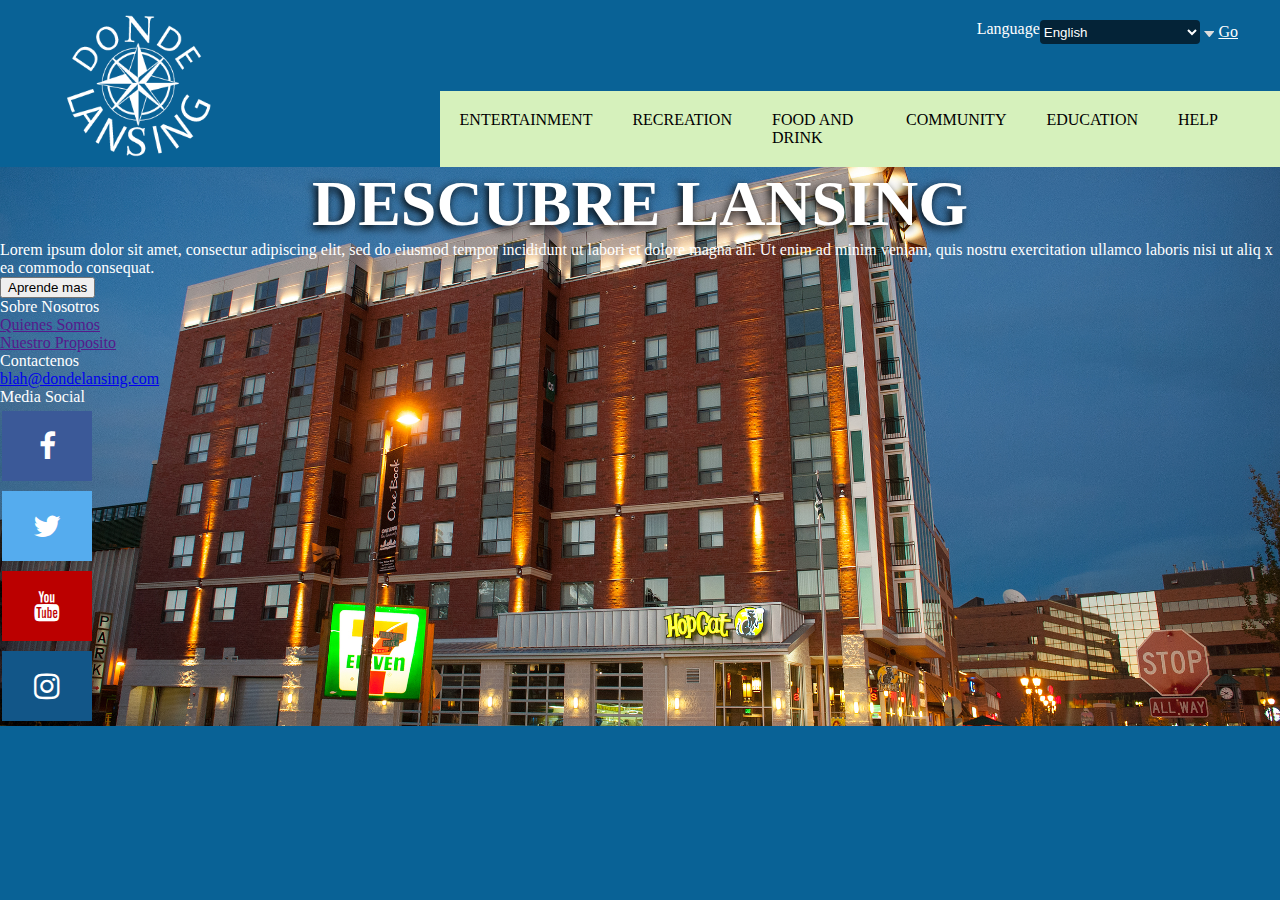
<file: index.html>
<!DOCTYPE html>
<html lang="en">
	<head>
		<meta charset="utf-8">
		<meta content="width=device-width, initial-scale=1.0" name="viewport">
		<link href="https://fonts.googleapis.com/css?family=Open+Sans" rel="stylesheet">
		<link href="https://fonts.googleapis.com/css?family=Merriweather" rel="stylesheet">
		<link rel="stylesheet" href="https://cdnjs.cloudflare.com/ajax/libs/font-awesome/4.7.0/css/font-awesome.min.css">
		<link href="css/_grid.css" rel="stylesheet">
		<link href="css/styles.css" rel="stylesheet">
		<title>Dónde Lansing</title>
	</head>
	<body>
		<div class="grid-container">
			<header class="navbar">
				<div class="header-logo">
					<a href="https://www.dondelansing.com">
						<img src="img/logo.png" alt="header-logo">
					</a>
				</div>	
				<div class="menu">
					<div class="nav-menu-top">
						<div class="language-selector-container">
							<p>Language</p>
							<div class="language-selector-inner-container">
								<select id="language-picker" aria-label="Change language">
									<option disabled value="none">View Dónde Lansing in:</option>
									<option value="en" lang="en">English</option>
									<option value="es" lang="es">español</option>
								</select>
								<svg role="img" aria-hidden="true" class="languagePickerIconDown" focusable="false" width="	10.668753000586781" height="6" viewBox="0 0 10 5.6239">
									<path fill="#DDDDDD" d="M5,6L0,0L10,0"></path>
								</svg>
								<a class="language-selector-link" href="https//:www.dondelansing.com" aria-label="Go to the English version of Dónde Lansing">
									<span aria-hidden="true">Go</span>
								</a>
							</div>
						</div>
					</div>
					<ul class="nav-list">
						<li class=""><a href="#">Entertainment</a>
							<ul class='sub-menu'>
								<li class=""><a href="#">Movies</a></li>
								<li class=""><a href="#">Sports</a></li>
								<li class=""><a href="#">Music</a></li>
							</ul>
						</li>	
						<li class=""><a href="#">Recreation</a>
							<ul class='sub-menu'>
								<li class=""><a href="#">Sports</a></li>
								<li class=""><a href="#">Parks</a></li>
							</ul>
						</li>		
						<li class=""><a href="#">Food and Drink</a> <!--"Food and Drink" -->
							<ul class='sub-menu'>
								<li class=""><a href="#">Mercados Latinos</a></li>
								<li class=""><a href="#">Regular Grocery</a></li>
								<li class=""><a href="#">Dining</a></li>
							</ul>
						</li>
						<li class=""><a href="#">Community</a> <!--"Community" -->
							<ul class='sub-menu'>
								<li class=""><a href="#">Churches</a></li>
								<li class=""><a href="#">Events</a></li>
								<li class=""><a href="#">Volunteer</a></li>
							</ul>
						</li>
						<li class=""><a href="#">Education</a><!--"Education" -->
							<ul class='sub-menu'>
								<li class=""><a href="#">ESL</a></li>
								<li class=""><a href="#">High School Diploma</a></li>
								<li class=""><a href="#">College</a></li>
							</ul>
						</li>
						<li class=""><a href="#">Help</a> <!--"Help" -->
							<ul class='sub-menu'>
								<li class=""><a href="#">Emergency</a></li>
								<li class=""><a href="#">Food Banks</a></li>
							</ul>
						</li>
					</ul> <!-- .nav-list -->
				</div> <!-- .menu -->
			</header> <!-- .navbar -->
	
	
			<div id="container">
				<div class="hero-image">
				<!--Header starts here-->
					<header class="header">
						
						<div class="hero_text">
							<h1>Descubre Lansing</h1>
							<p>Lorem ipsum dolor sit amet, consectur adipiscing elit, sed do eiusmod tempor incididunt ut labori et dolore magna ali. Ut enim ad minim veniam, quis nostru exercitation ullamco laboris nisi 	ut aliq x ea commodo consequat.</p>
							<button>Aprende mas</button>
						</div>	
					</header> 
					<!--Header ends here-->
				
					<!--Footer starts here-->
					<footer> <!--Footer html ideas taken from udacity.com-->
						<div class="container">
							<nav class="footer_primary">
								<ul class="footer_nav"> <!--this is 'about us', 'contact us', and 'social media'-->
									<li class="footer_nav_col">
										<p>Sobre Nosotros</p>
										<ul>
											<li>
												<a href="">Quienes Somos</a>
											</li>
											<li>
												<a href="">Nuestro Proposito</a>
											</li>
								 		</ul>
									</li>
									<li class="footer_nav_col">
									<p>Contactenos</p>
										<ul>
											<li>
												<a href="mailto:blah@dondelansing.com">blah@dondelansing.com</a>
											</li>
										</ul>
									</li>
									<li class="footer_nav_col_last">
										<p>Media Social</p>
										<ul class="social-media-icons-container">
											<li class= "icon-one">
												<a href="#" class="fa fa-facebook"></a>
											</li>
											<li class= "icon-two">
												<a href="#" class="fa fa-twitter"></a>
											</li>
											<li class= "icon-three">
												<a href="#" class="fa fa-youtube"></a>
											</li>
											<li class= "icon-four">
												<a href="#" class="fa fa-instagram"></a>
											</li>
										</ul>
									</li>
								</ul>
							</nav>
						</div>
					</footer>
				</div>
					<!--Footer ends here-->
			</div>
		</div>
	</body>
</html>
</file>
<file: css/styles.css>
/*Dave Brooks' suggestions:
1) get rid of the first 6 lines of the CSS code directly below
2) use this directly above your work: https://gist.github.com/nathansmith/288292
3) David said he uses this 'reset' code with Unsemantic and has for the past 8 years and works very well*/


/* `XHTML, HTML4, HTML5 Reset
----------------------------------------------------------------------------------------------------*/

a,
abbr,
acronym,
address,
applet,
article,
aside,
audio,
b,
big,
blockquote,
body,
canvas,
caption,
center,
cite,
code,
dd,
del,
details,
dfn,
dialog,
div,
dl,
dt,
em,
embed,
fieldset,
figcaption,
figure,
font,
footer,
form,
h1,
h2,
h3,
h4,
h5,
h6,
header,
hgroup,
hr,
html,
i,
iframe,
img,
ins,
kbd,
label,
legend,
li,
mark,
menu,
meter,
nav,
object,
ol,
output,
p,
pre,
progress,
q,
rp,
rt,
ruby,
s,
samp,
section,
small,
span,
strike,
strong,
sub,
summary,
sup,
table,
tbody,
td,
tfoot,
th,
thead,
time,
tr,
tt,
u,
ul,
var,
video,
xmp {
  border: 0;
  margin: 0;
  padding: 0;
  font-size: 100%;
}

html,
body {
  height: 100%;
  background-color: #096296;
}

article,
aside,
details,
figcaption,
figure,
footer,
header,
hgroup,
menu,
nav,
section {
/*
  Override the default (display: inline) for
  browsers that do not recognize HTML5 tags.

  IE8 (and lower) requires a shiv:
  http://ejohn.org/blog/html5-shiv
*/
  display: block;
}

b,
strong {
/*
  Makes browsers agree.
  IE + Opera = font-weight: bold.
  Gecko + WebKit = font-weight: bolder.
*/
  font-weight: bold;
}

img {
  font-size: 0;
  vertical-align: middle;
/*
  For IE.
  http://css-tricks.com/ie-fix-bicubic-scaling-for-images
*/
  -ms-interpolation-mode: bicubic;
}

li {
/*
  For IE6 + IE7.
*/
  display: list-item;
}

table {
  border-collapse: collapse;
  border-spacing: 0;
}

th,
td,
caption {
  font-weight: normal;
  vertical-align: top;
  text-align: left;
}

svg {
/*
  For IE9.
*/
  overflow: hidden;
}




.navbar {
  display: flex;
  justify-content: space-between;
  list-style: none;
}
.header-logo {
  padding-left: 5%;
}
.header-logo img {
  max-width: 150px;
  height: auto;
}

.menu {
  display: flex;
  flex-direction: column;
  justify-content: space-between;
}

.nav-list {
  display: flex;
  list-style: none;
  text-transform: uppercase;
  background-color: #D6F1BC;
  padding-right: 5%;
}

.nav-list li {
  padding: 20px;
  font-size: 1rem;
}

.nav-list a {
  text-decoration: none;
  color: #000;
}

.language-selector-container {
  display: flex;
  justify-content: flex-end;
  padding-right: 5%;
  margin-top: 20px;
}

.header-logo {
  width: auto;
  text-align: left;
  max-width: 100%;
  height: auto;
}


.sub-menu {
  display: none;
  position: relative;
}

.language-selector-container {
  color: white;
}

#language-picker {
	color: white;
	background-color: #042337;
	border: 0px;
	border-radius: 4px;
	height: 24px;
}

.language-selector-link {
	color: white;
}

h1 {
  color: white;
  font-size: 5vw;
  font-weight: bolder;
  text-align: center;
  text-transform: uppercase;
  text-shadow: -2px 3px 8px #000000;
}

p {
  color: white;
  text-align: left;
}

.fa {
  padding: 20px;
  font-size: 30px;
  width: 50px;
  text-align: center;
  text-decoration: none;
  margin: 5px 2px;
}

.fa:hover {
    opacity: 0.7;
}

.fa-facebook {
  background: #3B5998;
  color: white;
}

.fa-twitter {
  background: #55ACEE;
  color: white;
}

.fa-youtube {
  background: #bb0000;
  color: white;
}

.fa-instagram {
  background: #125688;
  color: white;
}


@media screen and (max-width: 501px) {
  h1 {
    font-size: 9vw;
    font-weight: bolder;
  }
}

@media screen and (min-width: 701px) {
.hero-image {
  background-image: url('/img/lansingcityscape.jpg');
  background-color: #cccccc;
  background-position: center;
  background-repeat: no-repeat;
  background-size: cover;
  position: relative;
  max-width: 100%;
  height: auto
  }
}
</file>
<file: css/_grid.css>
// This file is here as a convenience,
// for when Unsemantic is used via NPM.
//
// This way, a developer can just type…
//
// @import "../../node_modules/unsemantic/grid"

@import "./assets/sass/unsemantic-grid-responsive-tablet-no-ie7"
</file>
